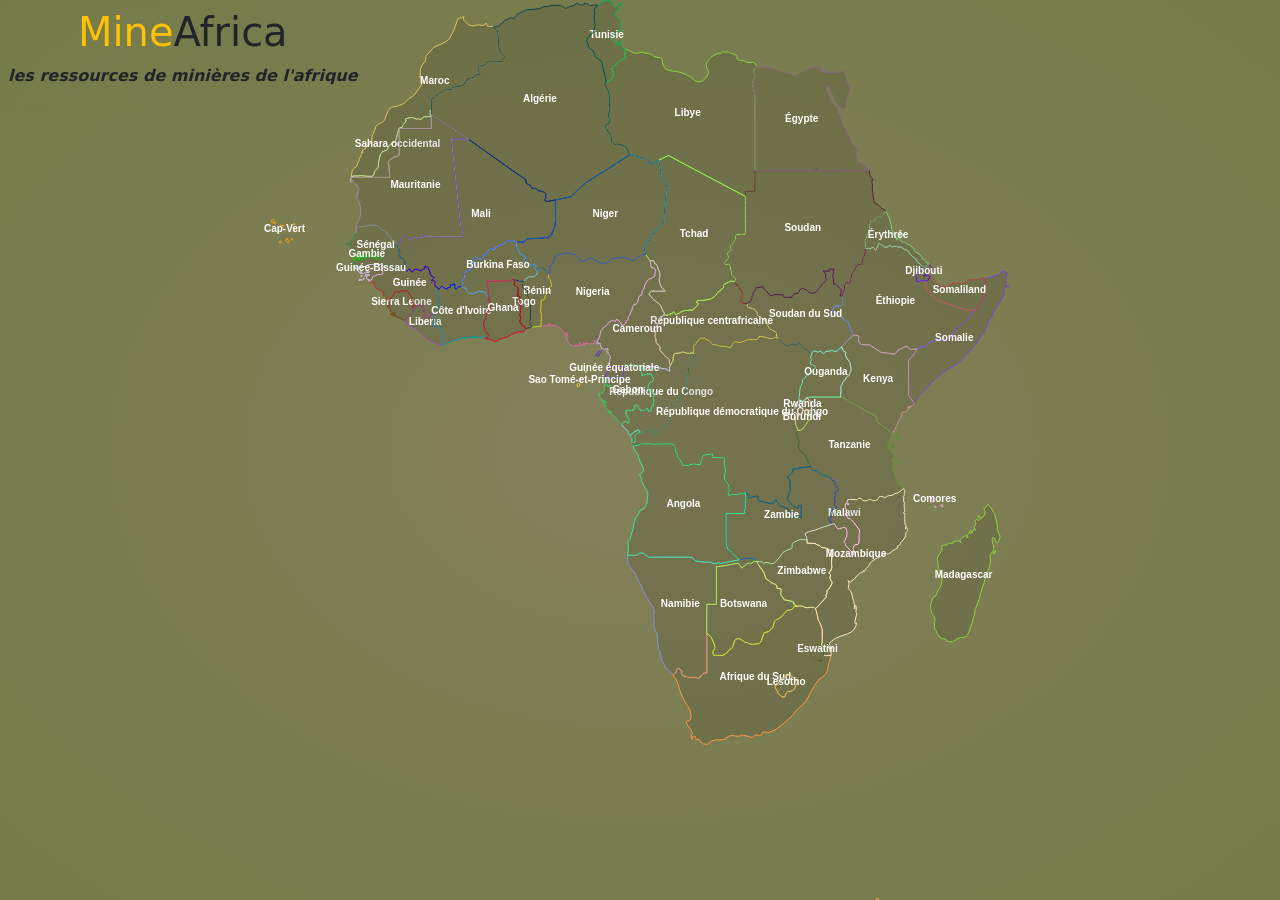
<file: index.html>
<!DOCTYPE html>
<html lang="fr">
<head>
    <meta charset="UTF-8">
    <meta name="viewport" content="width=device-width, initial-scale=1.0">
    <title>MineAfrica</title>
    <link rel="stylesheet" href="style/app.css">
    <link rel="stylesheet" href="style/bootstrap.min.css">
    <script src="script/bootstrap.bundle.min.js"></script>
</head>
<body>
    <svg id="my_dataviz">
        <defs>
            <pattern id="pattern" patternUnits="userSpaceOnUse" width="10" height="10">
                <rect width="10" height="10" fill="black" />
                <circle cx="5" cy="5" r="2" fill="yellow" />
            </pattern>
        </defs>
    </svg>
    <!-- banner -->
    <div class="position-absolute top-0 p-2 text-center blur">
        <h1><span class="text-warning">Mine</span><span class="text-dark">Africa</span></h1>
        <p><strong><em>les ressources de minières de l'afrique</em></strong></p>
    </div>
    <script src="script/d3.min.js"></script>
    <script src="script/app.js"></script>
</body>
</html>
</file>
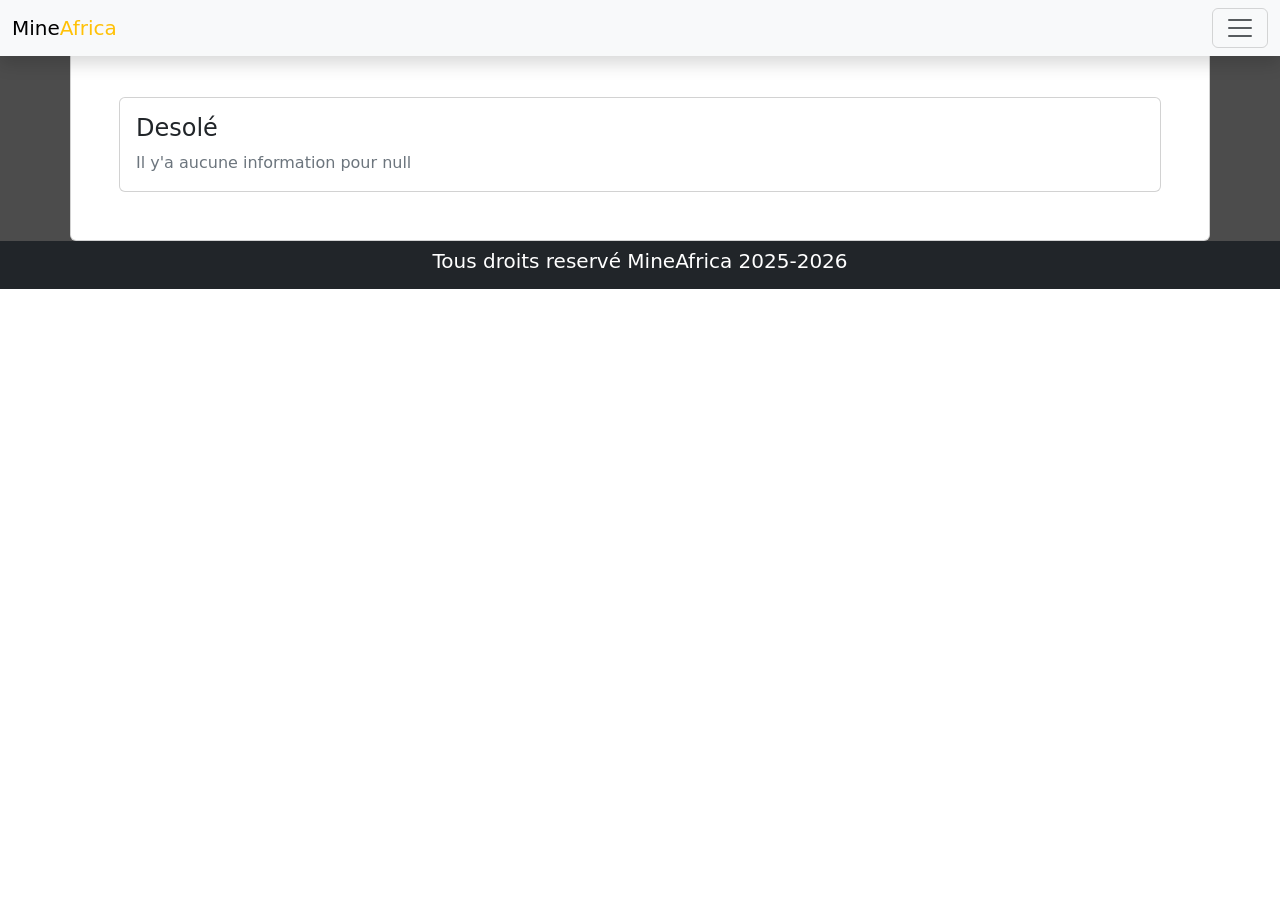
<file: page/site.html>
<!DOCTYPE html>
<html lang="fr">
<head>
    <meta charset="UTF-8">
    <meta name="viewport" content="width=device-width, initial-scale=1.0">
    <title>MineAfrica</title>
    <link rel="stylesheet" href="../style/bootstrap.min.css">
    <script src="../script/bootstrap.bundle.min.js"></script>
    <style>

    .head {
            background:
            /* top, transparent black, faked with gradient */ 
            linear-gradient(
              rgba(0, 0, 0, 0.7), 
              rgba(0, 0, 0, 0.7)
            ),
            /* bottom, image */
            url("https://th.bing.com/th/id/R.47c1d0cd5cdb0ee20d78cd3436885146?rik=iZmOoRs0d7Czdw&pid=ImgRaw&r=0");

            background-repeat: no-repeat;
            background-size: 100% ;
        }
        
        .tjustify {
          margin: 0;
          text-indent: 2rem;
          text-align: justify;
        }

        body {
            background:
            /* top, transparent black, faked with gradient */ 
            linear-gradient(
              rgba(0, 0, 0, 0.7), 
              rgba(0, 0, 0, 0.7)
            ),
            /* bottom, image */
            url("https://www.strong-nkv.cd/wp-content/uploads/2018/01/mining-industry-bg.jpg");

            background-repeat: no-repeat;
            background-size: 100% 100%;
        }

    </style>
</head>
<body >
    <nav class="navbar navbar-light bg-light fixed-top shadow">
        <div class="container-fluid">
            <a class="navbar-brand" href="/">Mine</span><span class="text-warning">Africa</span></a>
            <button
                class="navbar-toggler"
                type="button"
                data-bs-toggle="offcanvas"
                data-bs-target="#offcanvasNavbar"
                aria-controls="offcanvasNavbar"
            >
                <span class="navbar-toggler-icon"></span>
            </button>
            <div
                class="offcanvas offcanvas-end"
                tabindex="-1"
                id="offcanvasNavbar"
                aria-labelledby="offcanvasNavbarLabel"
            >
                <div class="offcanvas-header">
                    <h5 class="offcanvas-title" id="offcanvasNavbarLabel">
                        Menu
                    </h5>
                    <button
                        type="button"
                        class="btn-close text-reset"
                        data-bs-dismiss="offcanvas"
                        aria-label="Close"
                    ></button>
                </div>
                <div class="offcanvas-body">
                    <ul class="navbar-nav justify-content-end flex-grow-1 pe-3">
                        <li class="nav-item">
                            <a
                                class="nav-link active"
                                aria-current="page"
                                href="/"
                                >Retourner sur la carte</a
                            >
                        </li>
                        <li class="nav-item">
                            <a class="nav-link" href="#rdesc">pays description</a>
                        </li>
                        <li class="nav-item">
                            <a class="nav-link" href="#stdesc">les ressources minières</a>
                        </li>
                        <li class="nav-item">
                            <a class="nav-link" href="#stat">Les statistiques</a>
                        </li>
                    </ul>
                </div>
            </div>
        </div>
    </nav>
    
    <div class="container-sm card p-5 " id="body">
        <div class="row mt-3 text-light text-center p-5 head" >
            <h1><span class="country"></span></h1>     
        </div>

        <div class="row mt-3" >
            <div class="col-md-4">
                <a href="https://th.bing.com/th/id/OIP.T1xFi7JJx8W6aWLNzPARnAHaEK?rs=1&pid=ImgDetMain">
                    <img class="img-fluid" src="https://th.bing.com/th/id/OIP.T1xFi7JJx8W6aWLNzPARnAHaEK?rs=1&pid=ImgDetMain">
                </a>
            </div>
            <div class="col-md" id="rdesc">

            </div>      
        </div>

        <h1 class="p-3 mt-2">Les ressources minières </h1>

        <!-- liste ressources -->
        <div class="container" >
            <div
                class="table-responsive"
            >
                <table
                    class="table table-primary"
                >
                    <thead>
                        <tr>
                            <th scope="col">Produits Minier</th>
                            <th scope="col">Densité</th>
                            <th scope="col">Prix</th>
                        </tr>
                    </thead>
                    <tbody id="stdesc">
                    
                    </tbody>
                </table>
            </div>
        </div>

        <h1 class="p-3 mt-2">Les statistiques</h1>

        <!-- stat -->
        <div class="container" >
            <div
                class="row justify-content-center align-items-center g-2"
                id="stat" >
            </div>
        </div>
    
    </div>
    <div class="footer bg-dark text-white p-2 text-center">
        <h5>Tous droits reservé MineAfrica 2025-2026</h5>
    </div>
    <script src="site.js"></script>
</body>
</html>
</file>
<file: style/app.css>
/* Map */
.no-checked {
  fill: rgb(0, 0, 0);
  fill-opacity: 0.1;
}

.no-checked:hover {
  fill: url(#pattern);
  fill-opacity: 0.5;
  transition: 1s;
}

text {
  font-family: 'Franklin Gothic Medium', 'Arial Narrow', Arial, sans-serif;
  font-weight: bold;
  font-size: x-small;
  fill: rgb(255, 255, 255);
  text-decoration: none;
}

text:hover  {
  fill: rgb(0, 0, 0);
  text-shadow: 0 0 15px rgb(255, 255, 255);
  transition: 0.5s;
  font-size: medium;
}

svg {
  background: radial-gradient(rgb(131, 128, 90),rgb(116, 123, 72));
}

.tjustify {
  margin: 0;
  text-indent: 2rem;
  text-align: justify;
}

.blur {
  backdrop-filter: blur(10px);
}

.empty {
  fill: rgb(48, 44, 108);
}
</file>
